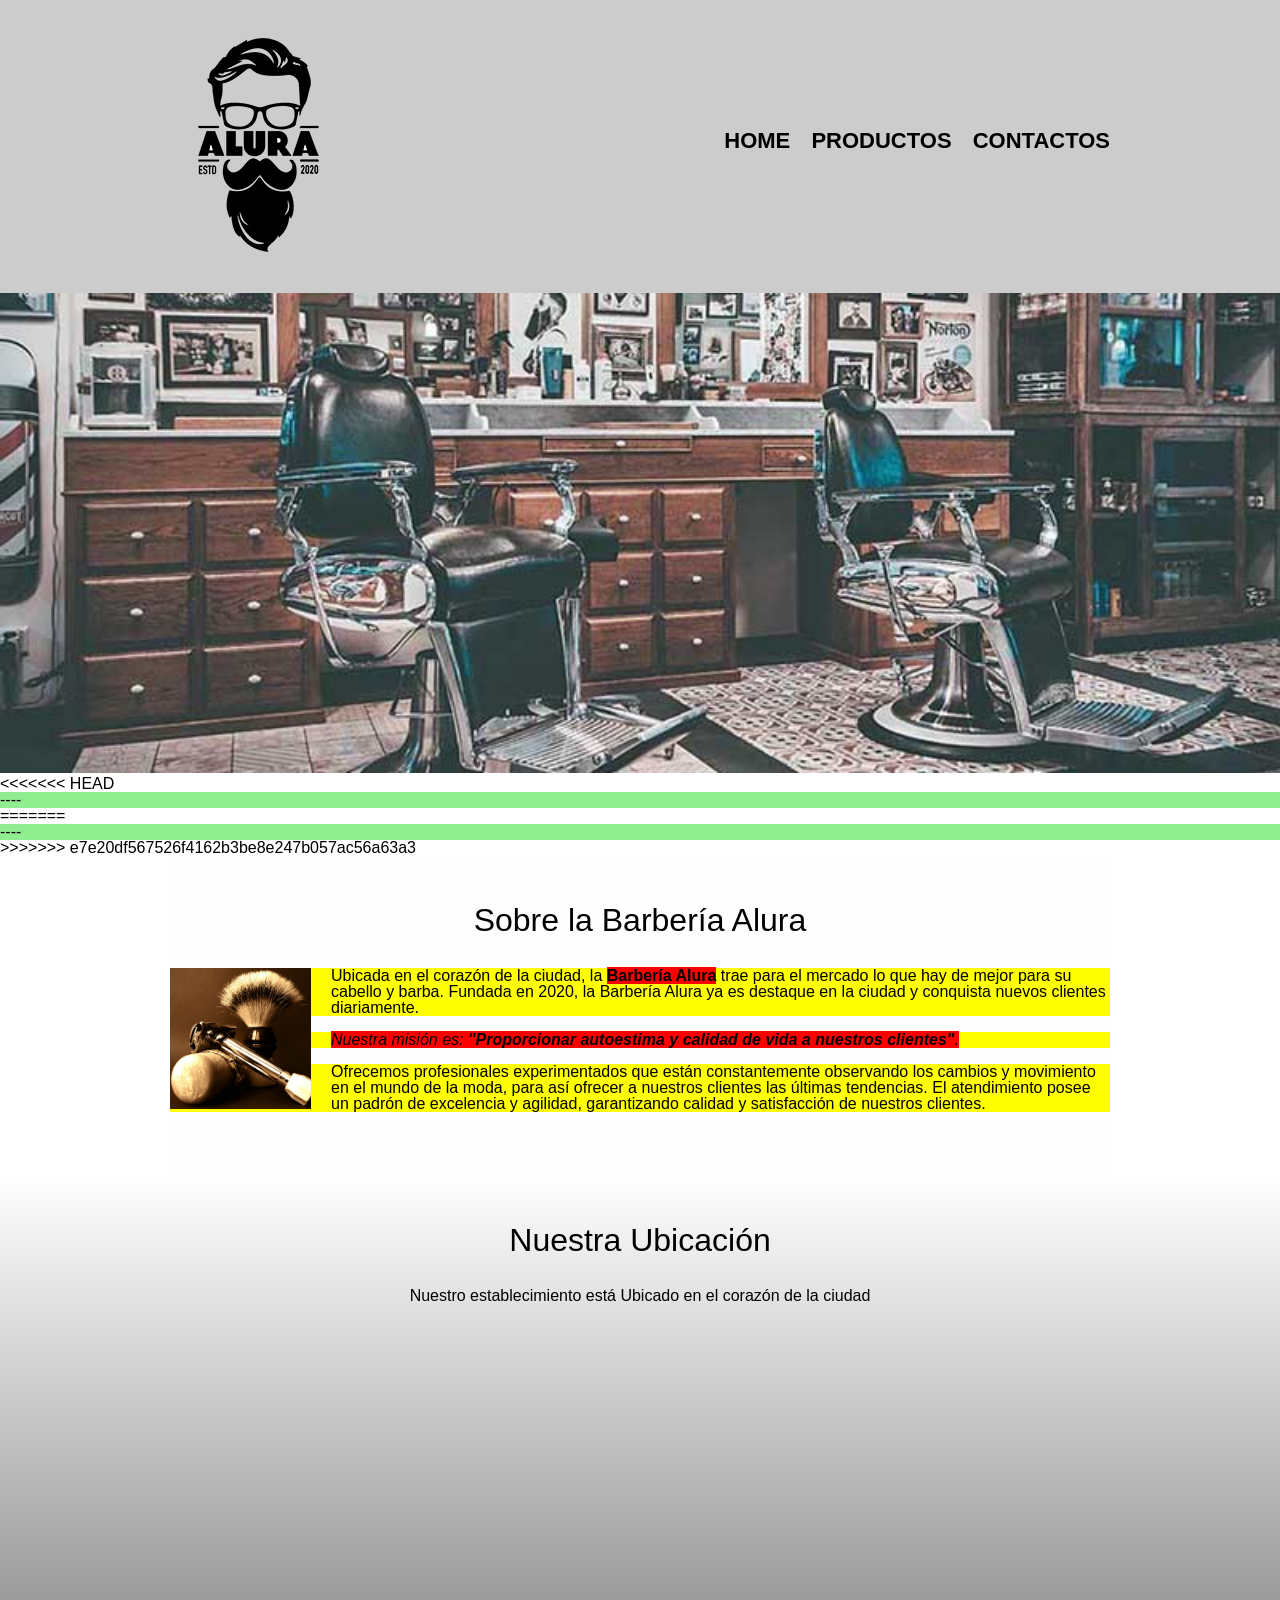
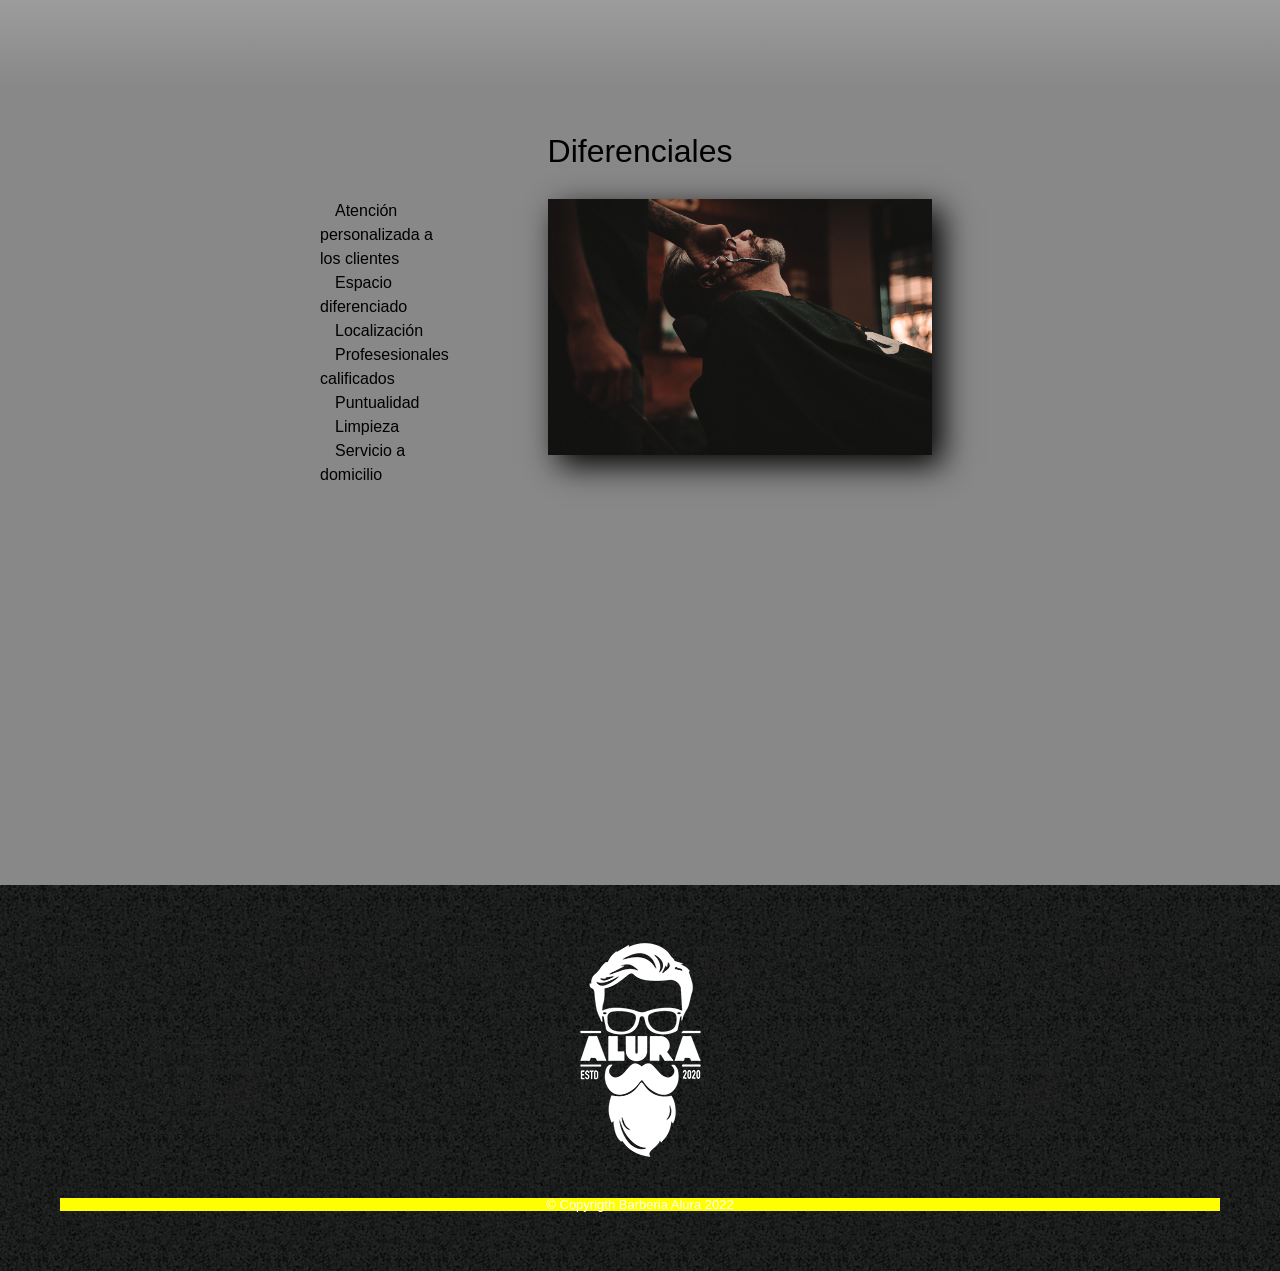
<file: index.html>
<!DOCTYPE html>

<html lang="es">

<head>

    <meta charset="UTF-8">
    <meta name="viewport" content="width=device-width">
    <title>Barbería Alura</title>
    <link rel="stylesheet" href="reset.css">
    <link rel="stylesheet" href="styles.css">
    <enlace rel="preconectar" href="https://fonts.googleapis.com">
        <enlace rel="preconectar" href="https://fonts.gstatic.com" crossorigin>
            <enlace href="https: //fonts.googleapis.com/css2? family= Open+Sans:ital,wght@1,300 & display=swap"
                rel="stylesheet">

</head>

<body>

    <header>
        <div class="caja">
            <h1><img src="imagenes/logo.png"></h1>

            <nav>
                <ul>
                    <li><a href="index.html">Home</a></li>
                    <li><a href="productos.html">Productos</a></li>
                    <li><a href="contactos.html">Contactos</a></li>
                </ul>
            </nav>

        </div>

    </header>

    <img class="banner" src="banner/banner.jpg">

    <main>
<<<<<<< HEAD
        <p>----</p>
=======
        <p>----</p>
>>>>>>> e7e20df567526f4162b3be8e247b057ac56a63a3
        <section class="principal">

            <h2 class="titulo-principal">Sobre la Barbería Alura</h2>

            <img src="imagenes/utensilios.jpg" class="utensilios" alt="utensilios de un barbero">

            <p>Ubicada en el corazón de la ciudad, la <strong>Barbería Alura</strong> trae para el mercado lo que hay de
                mejor para su cabello y barba. Fundada en 2020, la Barbería Alura ya es destaque en la ciudad y
                conquista nuevos clientes diariamente.</p>

            <p id="mision"><em>Nuestra misión es: <strong>"Proporcionar autoestima y calidad de vida a nuestros
                        clientes"</strong>.</em></p>

            <p>Ofrecemos profesionales experimentados que están constantemente observando los cambios y movimiento en el
                mundo de la moda, para así ofrecer a nuestros clientes las últimas tendencias. El atendimiento posee un
                padrón de excelencia y agilidad, garantizando calidad y satisfacción de nuestros clientes.</p>

        </section>

        <section class="mapa">
            <h3 class="titulo-principal"> Nuestra Ubicación</h3>
            <p>Nuestro establecimiento está Ubicado en el corazón de la ciudad</p>
            <div class="mapa-contenido">
                <iframe
                    src="https://www.google.com/maps/embed?pb=!1m18!1m12!1m3!1d5170.990368954513!2d-46.632613288237394!3d-23.58846340137309!2m3!1f0!2f0!3f0!3m2!1i1024!2i768!4f13.1!3m3!1m2!1s0x94ce5a2b2ed7f3a1%3A0xab35da2f5ca62674!2sCaelum%20-%20Education%20and%20Innovation!5e0!3m2!1ses-419!2sco!4v1664567397461!5m2!1ses-419!2sco"
                    width="100%" height="300" style="border:0;" allowfullscreen="" loading="lazy"
                    referrerpolicy="no-referrer-when-downgrade">
                </iframe>
            </div>

        </section>

        <section class="diferenciales">

            <h3 class="titulo-principal">Diferenciales</h3>

            <div class="contenidoDiferenciales">
                <ul class="listaDiferenciales">
                    <li class="items">Atención personalizada a los clientes</li>
                    <li class="items">Espacio diferenciado</li>
                    <li class="items">Localización</li>
                    <li class="items">Profesesionales calificados</li>
                    <li class="items">Puntualidad</li>
                    <li class="items">Limpieza</li>
                    <li class="items">Servicio a domicilio</li>
                </ul>

                <img src="diferenciales/diferenciales.jpg" class="imagenDiferenciales">
            </div>


            <div class="video">
                <iframe width="560" height="315" src="https://www.youtube.com/embed/8pWtdanVz3I"
                    title="YouTube video player" frameborder="0"
                    allow="accelerometer; autoplay; clipboard-write; encrypted-media; gyroscope; picture-in-picture"
                    allowfullscreen>
                </iframe>
            </div>

        </section>


    </main>

    <footer>
        <img src="imagenes/logo-blanco.png">
        <p class="Copyrigth">&copy Copyrigth Barberia Alura 2022</p>
    </footer>


</body>

</html>
</file>
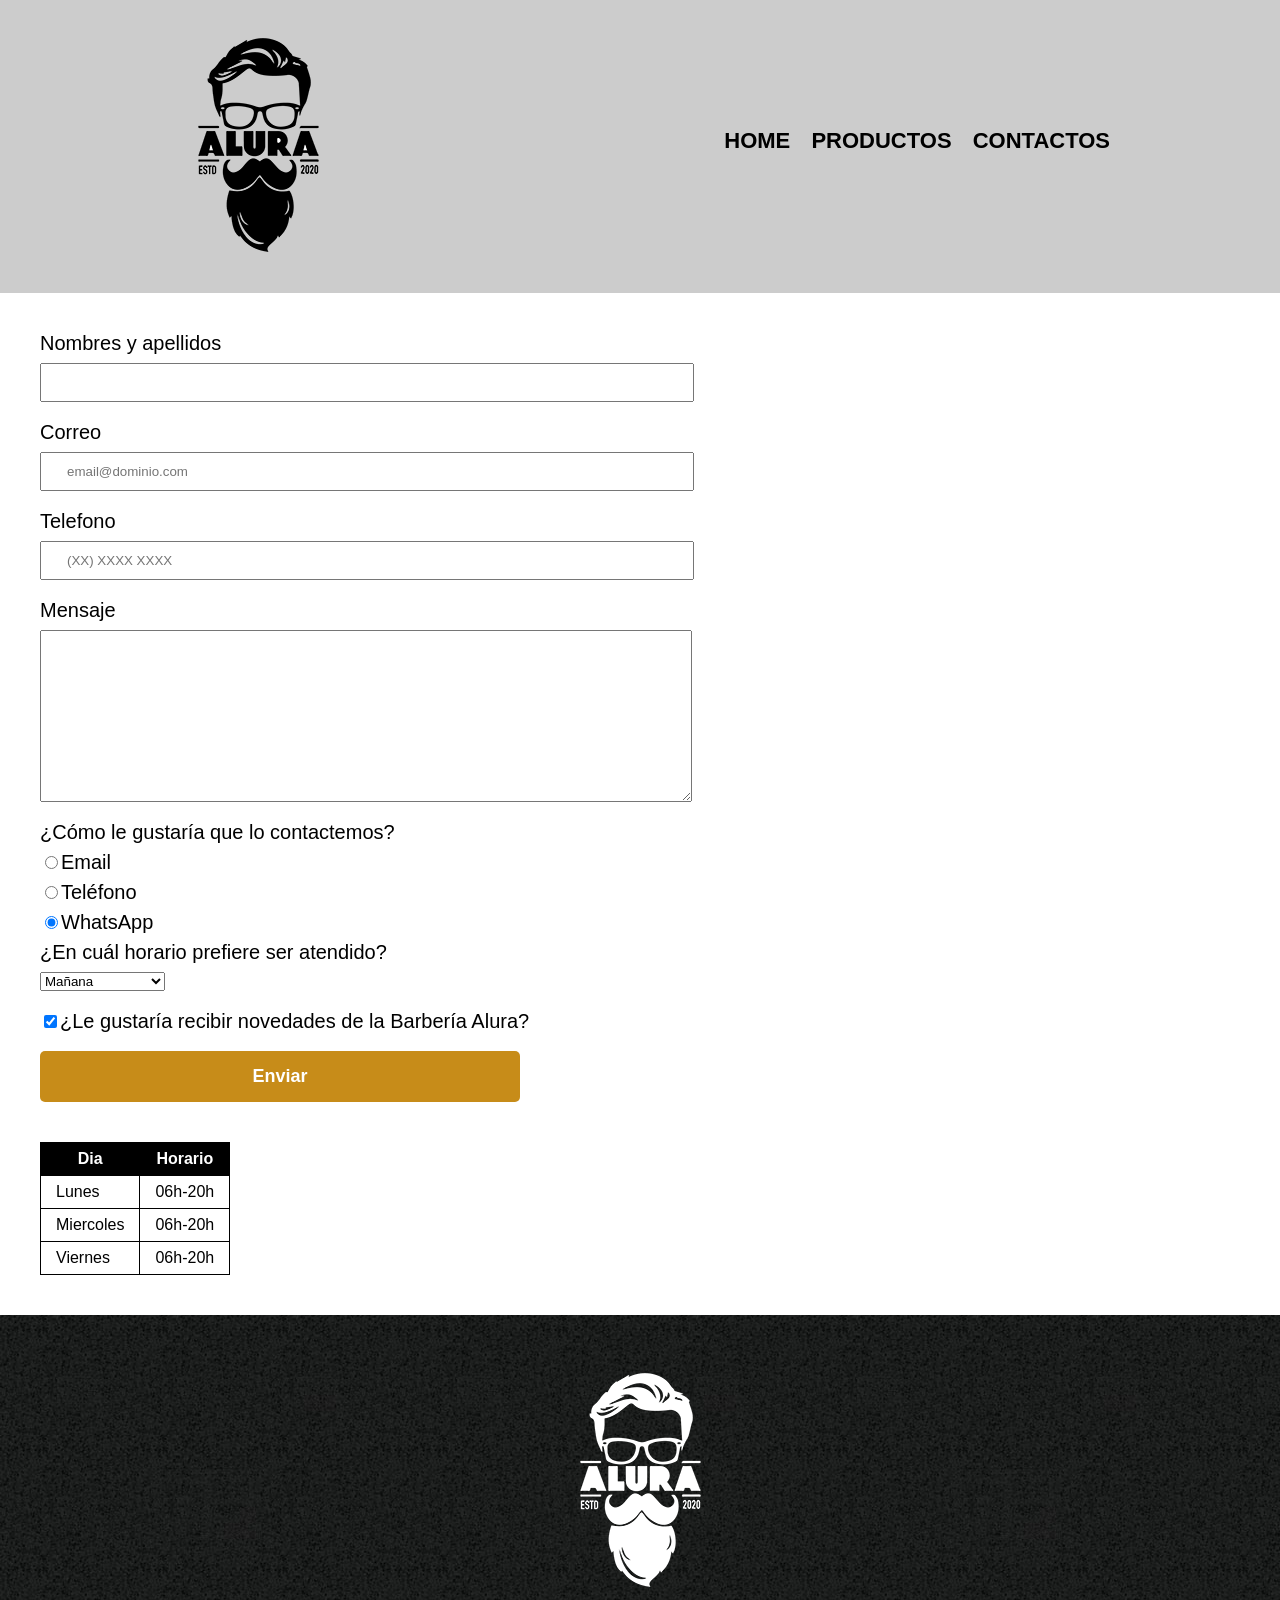
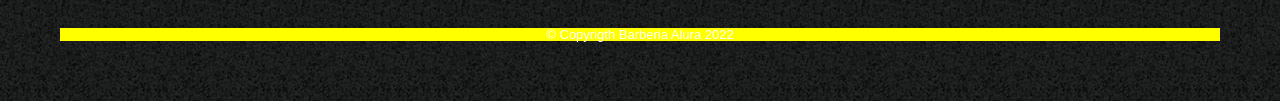
<file: contactos.html>
<!DOCTYPE html>
<html lang="en">
<head>
    <meta charset="UTF-8">
    <meta http-equiv="X-UA-Compatible" content="IE=edge">
    <meta name="viewport" content="width=device-width, initial-scale=1.0">
    <link rel="stylesheet" href="reset.css">
    <link rel="stylesheet" href="styles.css">
    <title>Contactos</title>
</head>
<body>
    <header>
        <div class="caja">
            <h1><img src="imagenes/logo.png"></h1>

            <nav>
                <ul>
                    <li><a href="index.html">Home</a></li>
                    <li><a href="productos.html">Productos</a></li>
                    <li><a href="contactos.html">Contactos</a></li>
                </ul>
            </nav>

        </div>

    </header>

    <main>
        <form>
            <label for="nombre"> Nombres y apellidos</label>
            <input type="text" id="nombre" class="input-padron" required>

            <label for="correo">Correo</label>
            <input type="text" id="correo" class="input-padron" required placeholder="email@dominio.com">

            <label for="telefono">Telefono</label>
            <input type="text" id="telefono" class="input-padron" required placeholder="(XX) XXXX XXXX">


            <label for="mensaje">Mensaje</label>
            <textarea name="Mensaje" id="mensaje" cols="70" rows="10" class="input-padron" required></textarea>

            <fieldset>
                <legend>¿Cómo le gustaría que lo contactemos?</legend>

                <label for="radio-email"><input type="radio" name="contacto" value="email" id="radio-email">Email</label>
                
                <label for="radio-telefono"><input type="radio" name="contacto" value="telefono" id="radio-telefono">Teléfono</label>
                
                <label for="radio-whatsapp"><input type="radio" name="contacto" value="whatsapp" id="radio-whatsapp" checked>WhatsApp</label>
                
            </fieldset>
           
            <fieldset>
                <legend>¿En cuál horario prefiere ser atendido?</legend>
                <select>
                    <option>Mañana</option>
                    <option>Tarde</option>
                    <option>Noche</option>
                    <option>Fines de semana</option>
                </select>
            </fieldset>
            
            <label class="checkbox"><input type="checkbox" checked>¿Le gustaría recibir novedades de la Barbería Alura?</label>

            <input type="submit" value="Enviar" class="enviar">
        </form>

        <table>
            <thead>
                <tr>
                    <th>Dia</th>
                    <th>Horario</th>
                </tr>
            </thead>
            <tbody>
                <tr>
                    <td>Lunes</td>
                    <td>06h-20h</td>
                </tr>
                <tr>
                    <td>Miercoles</td>
                    <td>06h-20h</td>
                </tr>
                <tr>
                    <td>Viernes</td>
                    <td>06h-20h</td>
                </tr>
            </tbody>
        </table>
    </main>

    <footer>
        <img src="imagenes/logo-blanco.png">
        <p class="Copyrigth">&copy Copyrigth Barberia Alura 2022</p>
    </footer>
</body>
</html>
</file>
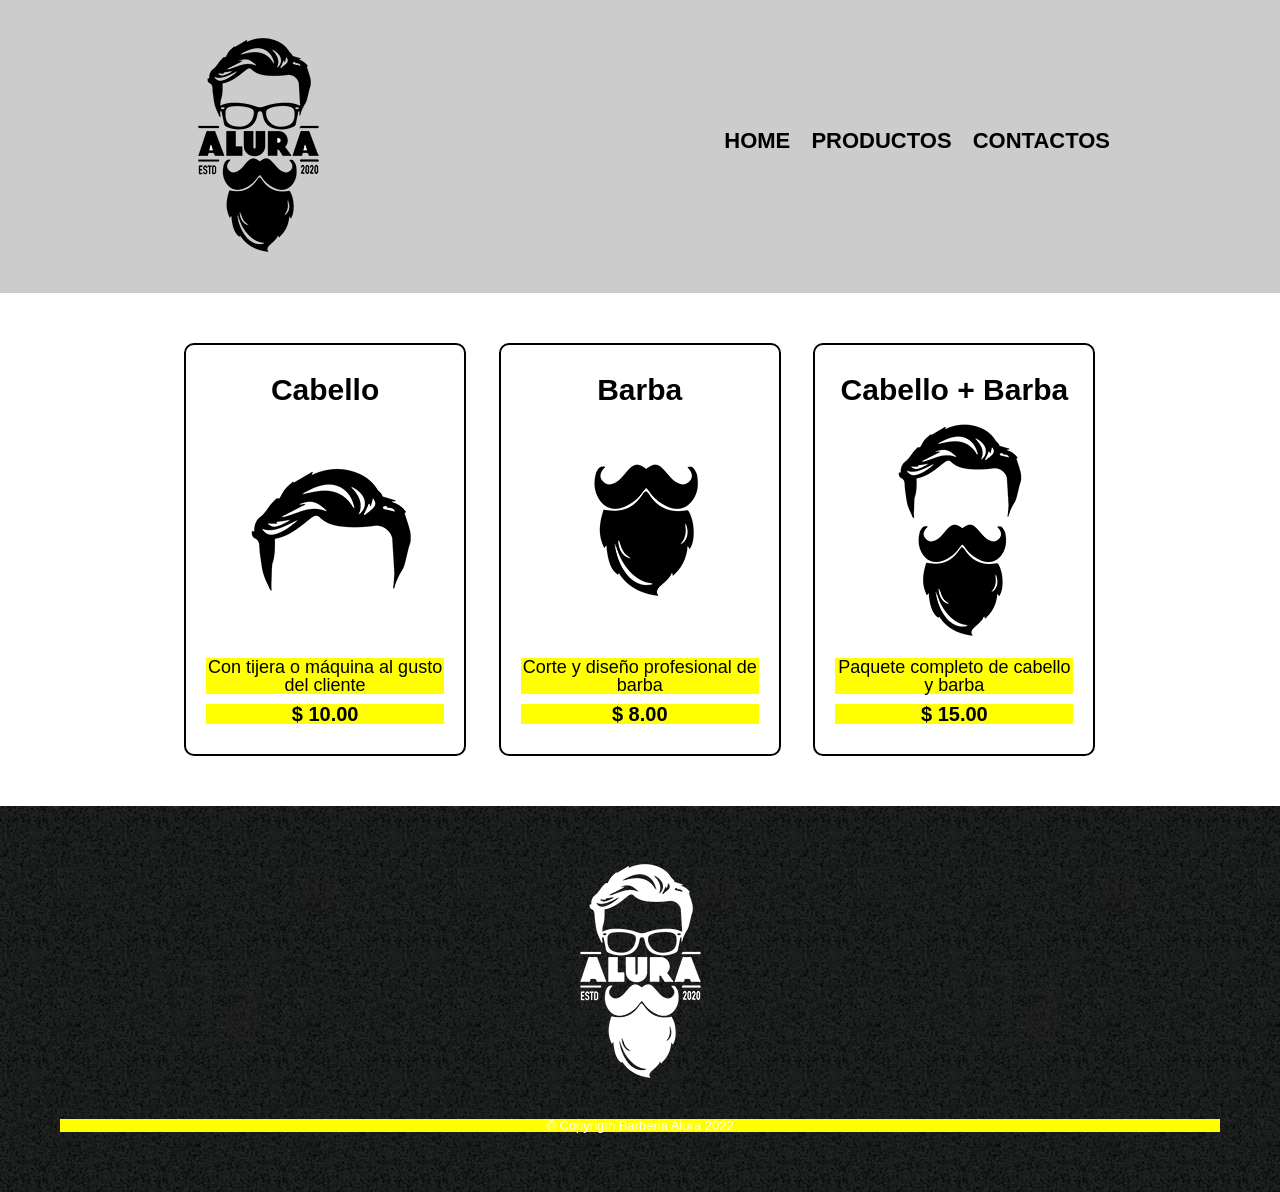
<file: productos.html>
<!DOCTYPE html>
<html lang="es">

<head>
    <meta charset="UTF-8">
    <meta http-equiv="X-UA-Compatible" content="IE=edge">
    <meta name="viewport" content="width=device-width, initial-scale=1.0">
    <title>Lista de Productos</title>
    <link rel="stylesheet" href="reset.css">
    <link rel="stylesheet" href="styles.css">
</head>

<body>
    <header>
        <div class="caja">
            <h1><img src="imagenes/logo.png"></h1>

            <nav>
                <ul>
                    <li><a href="index.html">Home</a></li>
                    <li><a href="productos.html">Productos</a></li>
                    <li><a href="contactos.html">Contactos</a></li>
                </ul>
            </nav>

        </div>

    </header>
    <main>
        <ul class="productos">
            <li>
                <h2>Cabello</h2>
                <img src="imagenes/cabello.jpg">
                <p class="descripcion">Con tijera o máquina al gusto del cliente</p>
                <p class="precio">$ 10.00</p>
            </li>
            <li>
                <h2>Barba</h2>
                <img src="imagenes/barba.jpg">
                <p class="descripcion">Corte y diseño profesional de barba</p>
                <p class="precio">$ 8.00</p>
            </li>
            <li>
                <h2>Cabello + Barba</h2>
                <img src="imagenes/cabello+barba.jpg">
                <p class="descripcion"> Paquete completo de cabello y barba</p>
                <p class="precio">$ 15.00</p>
            </li>
        </ul>
    </main>
    <footer>
        <img src="imagenes/logo-blanco.png">
        <p class="Copyrigth">&copy Copyrigth Barberia Alura 2022</p>
    </footer>
</body>

</html>
</file>
<file: styles.css>
body{
    font-family: 'Open Sans', sans-serif;
}

header{
    background-color: #cccccc;
    padding: 20px 0;
}
.caja{
    position: relative;
    width: 940px;
    margin: 0 auto;
}

nav {
    position: absolute;
    top: 110px;
    right: 0px;
}
.productos li:hover h2 {
    font-size: 33px;
}
nav, li{
    display: inline;
    margin: 0 0 0 15px;
}

nav, a{
    text-transform: uppercase;
    color: black;
    font-weight: bold;
    font-size: 22px;
    text-decoration: none;
}

nav a:hover {
    color: #c78c19;
    text-decoration: underline;
}

.productos{
    width: 940px;
    margin: 0 auto;
    padding: 50px;
}

.productos li {
    display: inline-block;
    text-align: center;
    width: 30%;
    vertical-align: top;
    margin: 0 1.5%;
    padding: 30px 20px;
    box-sizing: border-box;
    border: 2px solid black;
    border-radius: 10px;
}

.productos li:hover  {
    border-color: #c78c19;
}


.productos li:active  {
    border-color: green;
}
.productos h2 {
    font-size: 30px;
    font-weight: bold;
}

.descripcion{
    font-size: 18px;
}

.precio {
    font-size: 20px;
    font-weight: bold;
    margin-top: 10px;
}

footer{
    text-align: center;
    background: url(imagenes/bg.jpg);
    padding: 40px;
}
.Copyrigth{
    color: white;
    font-size: 13px;
    margin: 20px;
}

form{
    margin: 40px;
}


form label, form legend{
    display: block;
    font-size: 20px;
    margin: 0 0 10px;
}

.input-padron{
    display: block;
    margin: 0 0 20px;
    padding: 10px 25px;
    width: 50%;
}

.checkbox{
    margin:20px 0;
}

.enviar {
    width: 40%;
    padding: 15px 0;
    font-size: 18px;
    font-weight: bold;
    color: white;
    background: #c78c19;
    border: none;
    border-radius: 5px;
    transition: 1s;
    cursor: pointer;
}

.enviar:hover {
    background: darkorange;
    transform: scale(1.2);
}

table{
    margin: 40px 40px;
}

thead{
    background: black;
    color: white;
    font-weight: bold;
}
td, th{
    border: 1px solid black;
    padding: 8px 15px;
}

/*css para la pagina inicial*/

.banner{
    width:100%;
}

/*Seleccion de elementos especificos*/

main > p /*Aplica el estilo a los elementos hijos de la etiqueta o clase usando el simbolo ">" entre las etiquetas*/
{
    background: lightgreen;
}
img + p /*Selecciona la primera etiqueta posterior a la principal usando el signo "+" */
{
    background: orange;
}

img~p /*Aplica a todos los elementos posteriores a la etiqueta principal usando el signo "~" */ 
{
    background: yellow;
}

.principal p :not(#mision) /*Aplica el estilo a todos los elementos menos al elemento que se pasa por parametro a la pseudoclase "not()" */
{
    background: red;
}
.principal{
    padding: 3em 0;
    background: #fefefe;
    width: 940px;
    margin: 0 auto;
}

.titulo-principal {
    text-align: center;
    font-size: 2em;
    margin: 0 0 1em;
    clear: left;
}

.principal p {
    margin: 0 0 1em; /*se utiliza la unidad de medida em para multiplicar el tamaño de los elementos por degfecto*/
}

.principal strong {
    font-weight: bold;
}

.principal em {
    font-style: italic;
}

.utensilios {
    width: 15%;
    float: left;
    margin: 0 20px 20px 0;
}

.mapa {
    padding: 3em 0;
    background: linear-gradient(#fefefe, #888);
}

.mapa-contenido{
    width: 940px;
    margin: 0 auto;
}

.mapa p {
    margin: 0 0 2em;
    text-align: center;
}

.diferenciales {
    padding: 3em 0;
    background: #888;
}

.contenidoDiferenciales{
    width: 640px;
    margin: 0 auto;
}

.listaDiferenciales{
    width: 40%;
    display: inline-block;
    vertical-align: top;
    width: 20%;
    margin-right: 15%;
}

.items{
    line-height: 1.5;
}

.items :first-child {
    font-weight: bold;
}

.imagenDiferenciales{
    width: 60%;
    transition: 1s;

    /*
    CREAR SOMBRAS se utiliza la propiedad "box-shadow" para crear sombras a los distintos elementps 
    de las paginas HTML tomando como referencia los siguientes atributos: 
        
        1. El primer parametro es la posicion en el eje horizontal (campo obligatorio)
        2. El segundo parametro es la posicion en el eje vertical (campo obligatorio)
        3. el tercero es la cantidad de desenfoque que se desea aplicar a la sombra (campo opcional)
        4. la amplitud de la sombra o el espacio que ocupa (campo opcional)
        5. el color (Campo obligatorio)
    */
    box-shadow: 10px 10px 30px black;
}
.imagenDiferenciales:hover{
    opacity: 0.3;
}

.video {
    width: 560px;
    margin: 1em auto;
}

@media screen and(max-width:480px) {
    h1{
        text-align: center;
    }

    nav{
        position: static;
    }

    .caja, .principal, .contenidoDiferenciales, .mapa-contenido, .video {
        width: auto;
    }

        .listaDiferenciales, .imagenDiferenciales{
            width: 100%;
        }
}
</file>
